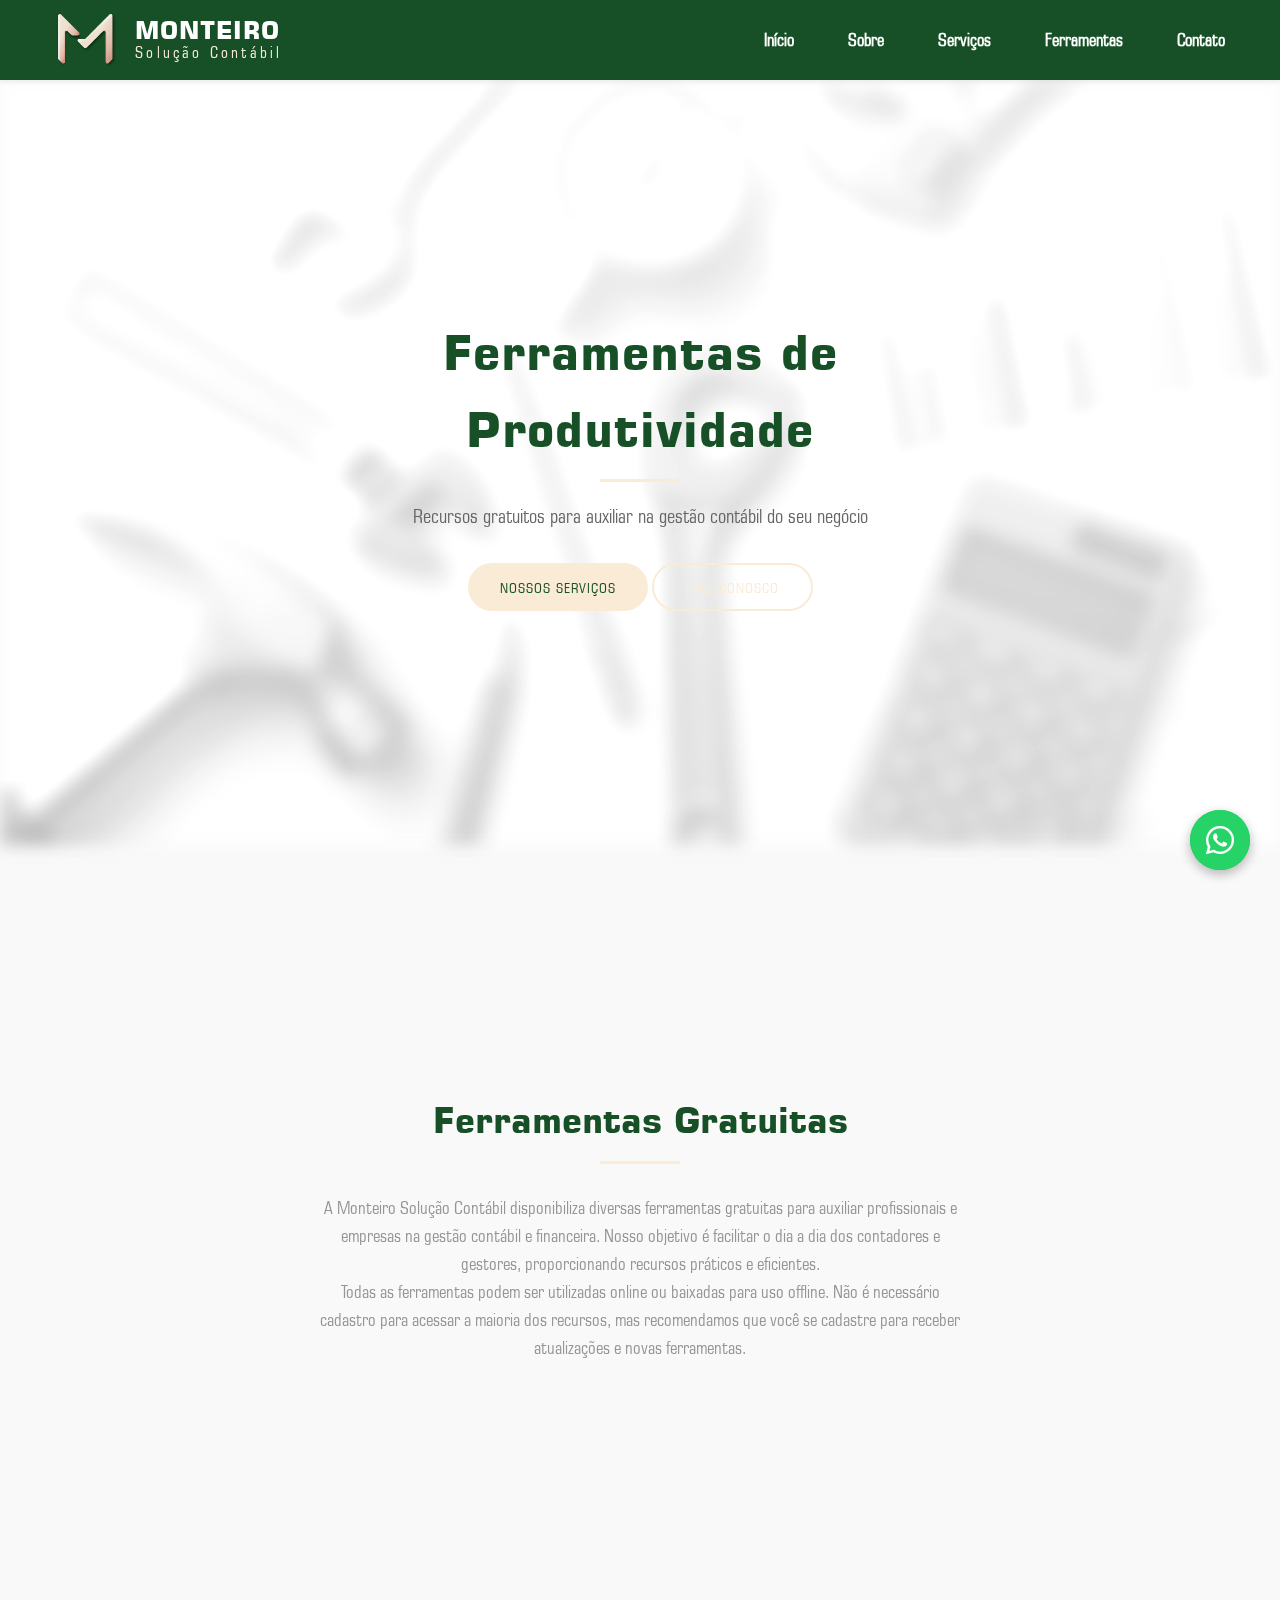
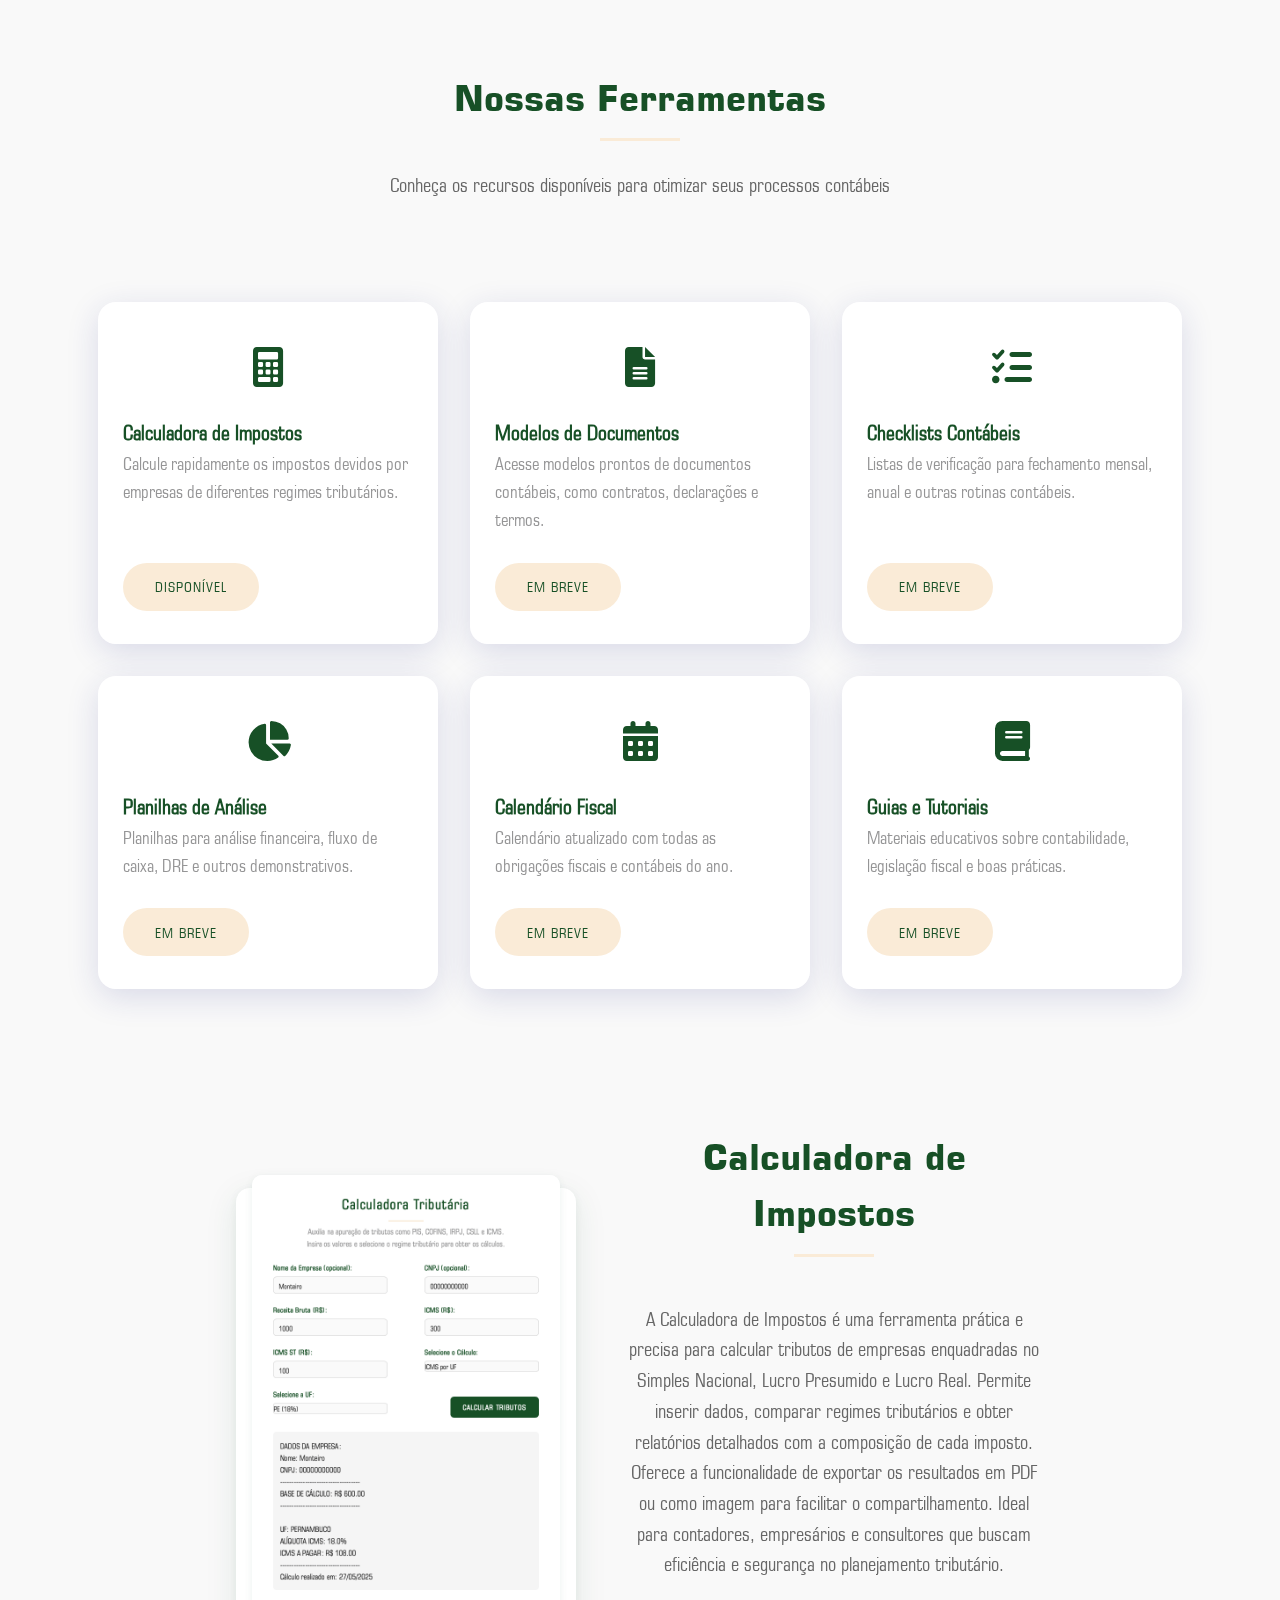
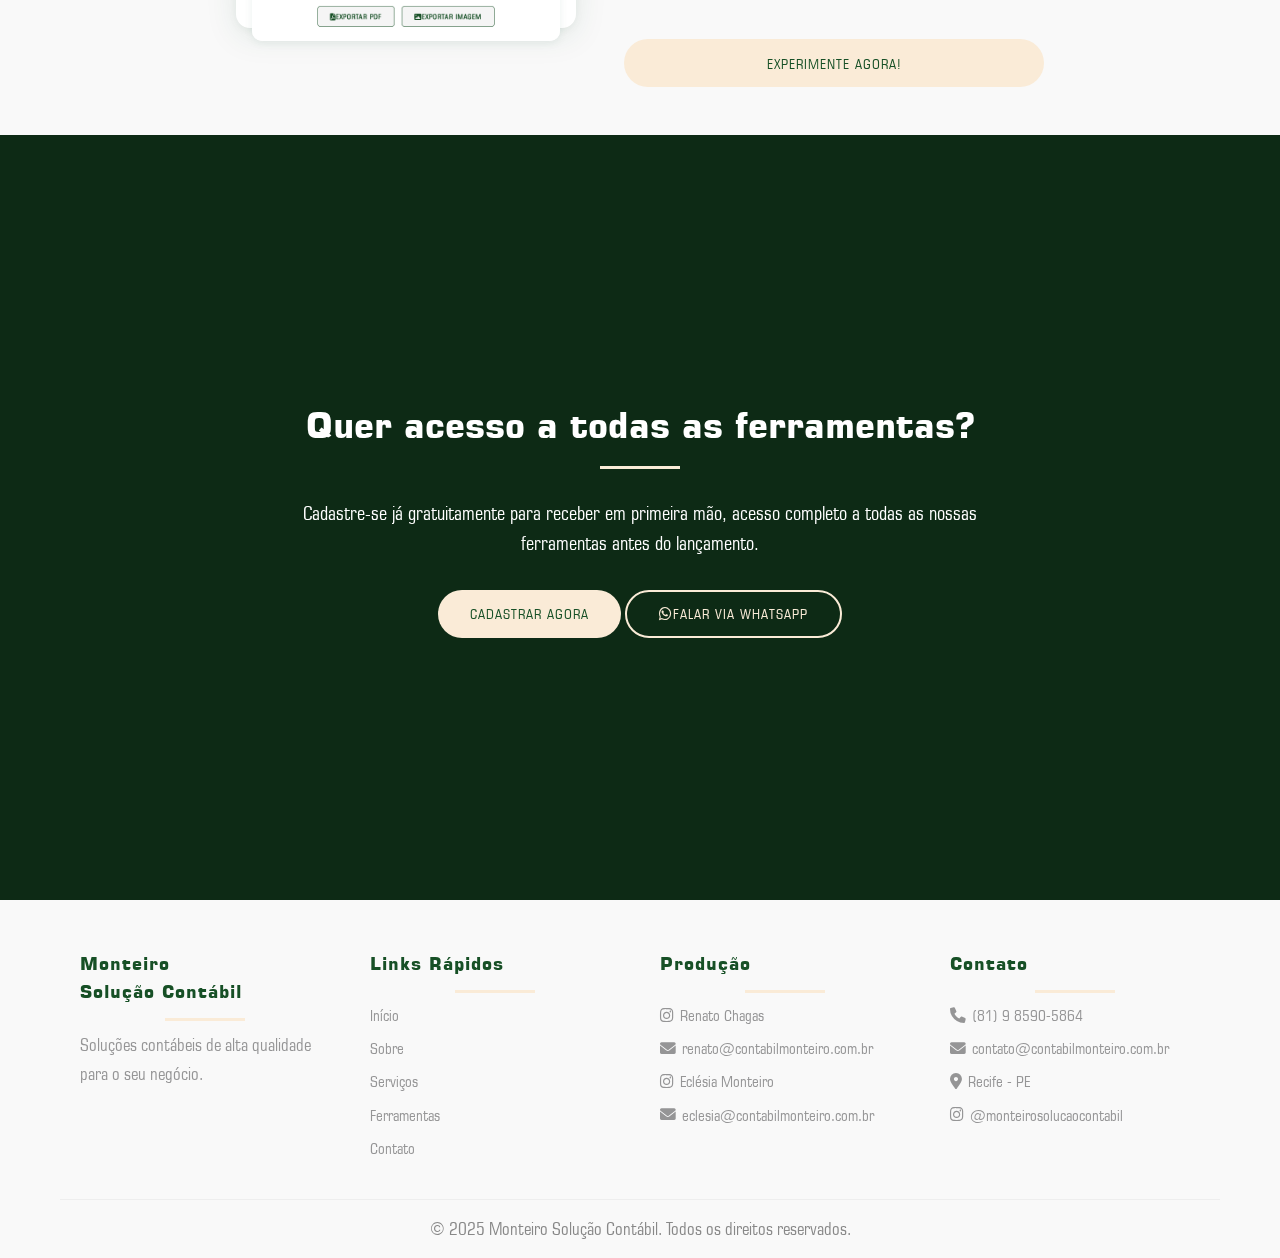
<file: site_monteiro/pages/ferramentas/ferramentas.html>
<!DOCTYPE html>
<html lang="pt-BR">
<head>
    <meta charset="UTF-8">
    <meta name="viewport" content="width=device-width, initial-scale=1.0">
    <title>Ferramentas | Monteiro Solução Contábil</title>
    <meta name="description" content="Ferramentas gratuitas para gestão contábil e financeira. Calculadora de impostos, modelos de documentos, checklists, planilhas e mais.">
    <meta name="keywords" content="ferramentas contábeis, calculadora de impostos, planilhas contábeis, modelos de documentos, gestão financeira">
    <link rel="stylesheet" href="../../css/styles.css">
    <link rel="stylesheet" href="https://cdnjs.cloudflare.com/ajax/libs/font-awesome/6.0.0/css/all.min.css">
</head>
<body>
    <!-- Cabeçalho -->
    <!-- Cabeçalho -->
    <header id="main-header">
        <div class="container cabecalho-container">
            <div class="logo" style="display: flex; align-items: center;">
                <img src="../../img/logo_monteiro.png" alt="Logo Monteiro Solução Contábil" class="logo-imagem" style="height: 60px; width: auto; margin-right: 16px;">
                <div class="logo-texto" style="display: flex; flex-direction: column; justify-content: center;">
                    <span class="nome-empresa" style="font-size: 1.5rem; line-height: 1; text-align: left;">MONTEIRO</span>
                    <span class="slogan" style="font-size: 1rem; line-height: 1; text-align: left;">Solução Contábil</span>
                </div>
            </div>
            <nav class="menu-navegacao" id="menu-navegacao">
                <ul>
                    <li><a href="../../index.html">Início</a></li>
                    <li><a href="../../index.html#sobre">Sobre</a></li>
                    <li><a href="../../pages/servicos/servicos.html">Serviços</a></li>
                    <li><a href="../../pages/ferramentas/ferramentas.html">Ferramentas</a></li>
                    <li><a href="../../index.html#contato">Contato</a></li>
                </ul>
            </nav>
            <div class="menu-icone" id="menu-icone">
            <i class="fas fa-bars"></i>
        </div>
        </div>
    </header>

    <!-- Cabeçalho da Página -->
    <section class="destaque destaque-ferramentas">
        <div class="container destaque-conteudo">
            <h1 class="titulo-secao">Ferramentas de Produtividade</h1>
            <p class="subtitulo-secao">Recursos gratuitos para auxiliar na gestão contábil do seu negócio</p>
            <div class="destaque-botoes">
                <a href="pages/servicos/servicos.html" class="botao botao-principal">Nossos Serviços</a>
                <a href="#contato" class="botao botao-secundario">Fale Conosco</a>
            </div>
        </div>
    </section>

    <!-- Introdução -->
    <section class="sobre-conteudo">
        <div class="container">
            <div class="sobre-texto">
                <h2 class="titulo-secao">Ferramentas Gratuitas</h2>
                <p>A Monteiro Solução Contábil disponibiliza diversas ferramentas gratuitas para auxiliar 
                    profissionais e empresas na gestão contábil e financeira. Nosso objetivo é facilitar 
                    o dia a dia dos contadores e gestores, proporcionando recursos práticos e eficientes.</p>
                <p>Todas as ferramentas podem ser utilizadas online ou baixadas para uso offline. Não é 
                    necessário cadastro para acessar a maioria dos recursos, mas recomendamos que você 
                    se cadastre para receber atualizações e novas ferramentas.</p>
            </div>
        </div>
    </section>

    <!-- Lista de Ferramentas -->
    <section class="ferramentas">
        <div class="container">
            <h2 class="titulo-secao">Nossas Ferramentas</h2>
            <p class="subtitulo-secao">Conheça os recursos disponíveis para otimizar seus processos contábeis</p><br>
            <div class="tools-grid grade-servicos">
                <!-- Ferramenta 1 -->
                <div class="tool-card cartao-servico">
                    <div class="tool-icon">
                        <i class="fas fa-calculator"></i>
                    </div>
                    <div class="tool-content conteudo-servico">
                        <h3>Calculadora de Impostos</h3>
                        <p>Calcule rapidamente os impostos devidos por empresas de diferentes regimes tributários.</p><br>
                        <div class="tool-actions">
                            <a href="calculadora.html" class="botao botao-principal">Disponível</a>
                        </div>
                    </div>
                </div>
                <!-- Ferramenta 2 -->
                <div class="tool-card cartao-servico">
                    <div class="tool-icon">
                        <i class="fas fa-file-alt"></i>
                    </div>
                    <div class="tool-content conteudo-servico">
                        <h3>Modelos de Documentos</h3>
                        <p>Acesse modelos prontos de documentos contábeis, como contratos, declarações e termos.</p><br>
                        <div class="tool-actions">
                            <a href="#" class="botao botao-principal">Em Breve</a>
                        </div>
                    </div>
                </div>
                <!-- Ferramenta 3 -->
                <div class="tool-card cartao-servico">
                    <div class="tool-icon">
                        <i class="fas fa-tasks"></i>
                    </div>
                    <div class="tool-content conteudo-servico">
                        <h3>Checklists Contábeis</h3>
                        <p>Listas de verificação para fechamento mensal, anual e outras rotinas contábeis.</p><br>
                        <div class="tool-actions">
                            <a href="#" class="botao botao-principal">Em Breve</a>
                        </div>
                    </div>
                </div>
                <!-- Ferramenta 4 -->
                <div class="tool-card cartao-servico">
                    <div class="tool-icon">
                        <i class="fas fa-chart-pie"></i>
                    </div>
                    <div class="tool-content conteudo-servico">
                        <h3>Planilhas de Análise</h3>
                        <p>Planilhas para análise financeira, fluxo de caixa, DRE e outros demonstrativos.</p><br>
                        <div class="tool-actions">
                            <a href="#" class="botao botao-principal">Em Breve</a>
                        </div>
                    </div>
                </div>
                <!-- Ferramenta 5 -->
                <div class="tool-card cartao-servico">
                    <div class="tool-icon">
                        <i class="fas fa-calendar-alt"></i>
                    </div>
                    <div class="tool-content conteudo-servico">
                        <h3>Calendário Fiscal</h3>
                        <p>Calendário atualizado com todas as obrigações fiscais e contábeis do ano.</p><br>
                        <div class="tool-actions">
                            <a href="#" class="botao botao-principal">Em Breve</a>
                        </div>
                    </div>
                </div>
                <!-- Ferramenta 6 -->
                <div class="tool-card cartao-servico">
                    <div class="tool-icon">
                        <i class="fas fa-book"></i>
                    </div>
                    <div class="tool-content conteudo-servico">
                        <h3>Guias e Tutoriais</h3>
                        <p>Materiais educativos sobre contabilidade, legislação fiscal e boas práticas.</p><br>
                        <div class="tool-actions">
                            <a href="#" class="botao botao-principal">Em Breve</a>
                        </div>
                    </div>
                </div>
            </div>
        </div>
    </section>

    <!-- Calculadora de Impostos - apresentação simples e elegante -->
    <div class="calculadora-apresentacao">
        <div class="folha-flutuante-container">
            <img src="../../img/calculo_tributario.png" alt="Exemplo de formulário gerado" class="folha-flutuante">
        </div>
        <div class="apresentacao-texto">
            <h2 class="titulo-secao">Calculadora de Impostos</h2>
            <p class="subtitulo-secao">
                A Calculadora de Impostos é uma ferramenta prática e precisa para calcular tributos de 
                empresas enquadradas no Simples Nacional, Lucro Presumido e Lucro Real. Permite inserir 
                dados, comparar regimes tributários e obter relatórios detalhados com a composição de 
                cada imposto. Oferece a funcionalidade de exportar os resultados em PDF ou como imagem 
                para facilitar o compartilhamento. Ideal para contadores, empresários e consultores que 
                buscam eficiência e segurança no planejamento tributário.
            </p>
            <a href="calculadora.html" class="botao botao-principal">Experimente Agora!</a>
        </div>
    </div>

    <!-- Cadastro para Acesso -->
    <section class="destaque bg-primaria">
        <div class="container destaque-conteudo">
            <h2 class="titulo-secao">Quer acesso a todas as ferramentas?</h2>
            <p class="subtitulo-secao">Cadastre-se já gratuitamente para receber em primeira mão, acesso completo a todas as nossas ferramentas antes do lançamento.</p>
            <div class="destaque-botoes">
                <a href="/index.html#contato" class="botao botao-principal">Cadastrar Agora</a>
                <a href="https://wa.me/5581985905864" class="botao botao-secundario"><i class="fab fa-whatsapp"></i> Falar via WhatsApp</a>
            </div>
        </div>
    </section>
    <!-- Rodapé -->
    <div id="footer-placeholder"></div>
<script>
fetch('../../footer.html')
  .then(response => response.text())
  .then(data => {
    document.getElementById('footer-placeholder').innerHTML = data;
  });
</script>
    <!-- Botão WhatsApp Fixo -->
    <a href="https://wa.me/5581985905864" class="botao-whatsapp" target="_blank">
        <i class="fab fa-whatsapp"></i>
    </a>

    <!-- JavaScript -->
    <script src="../../js/main.js"></script>
</body>
</html>
</file>
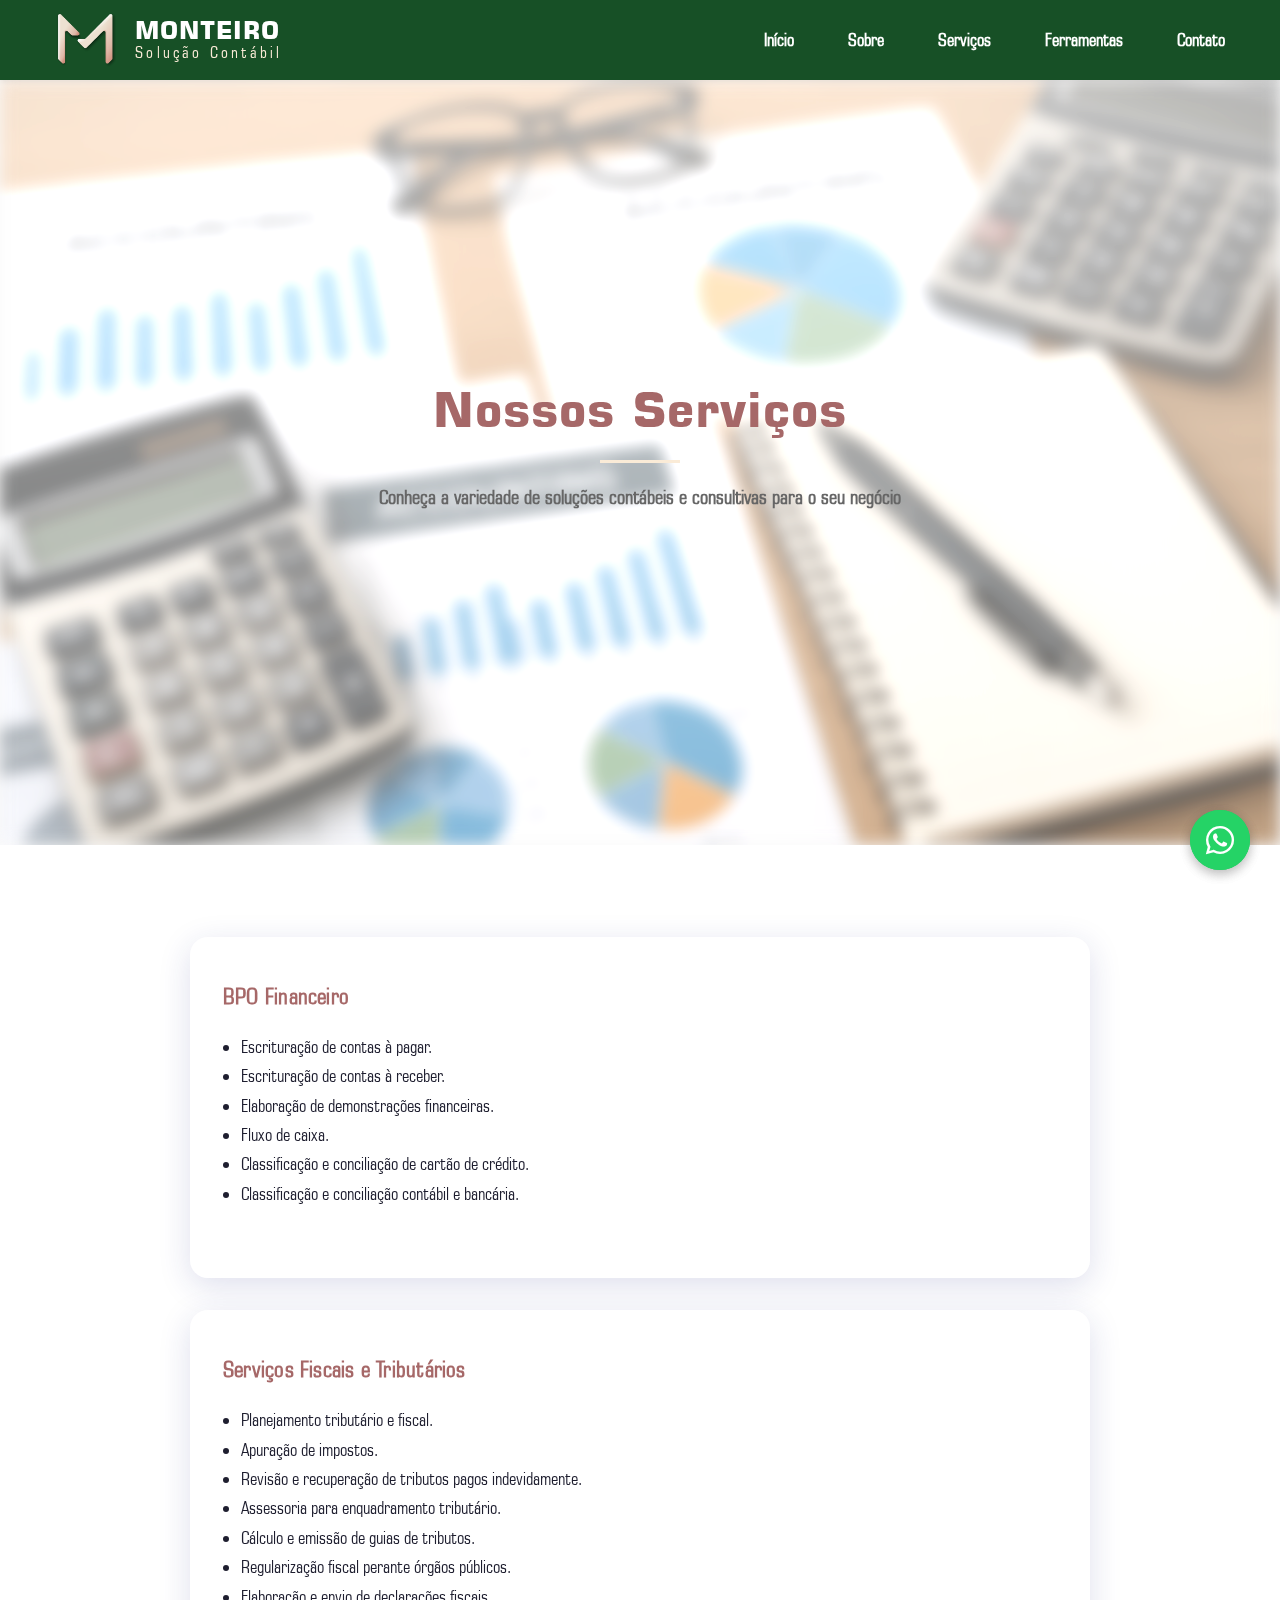
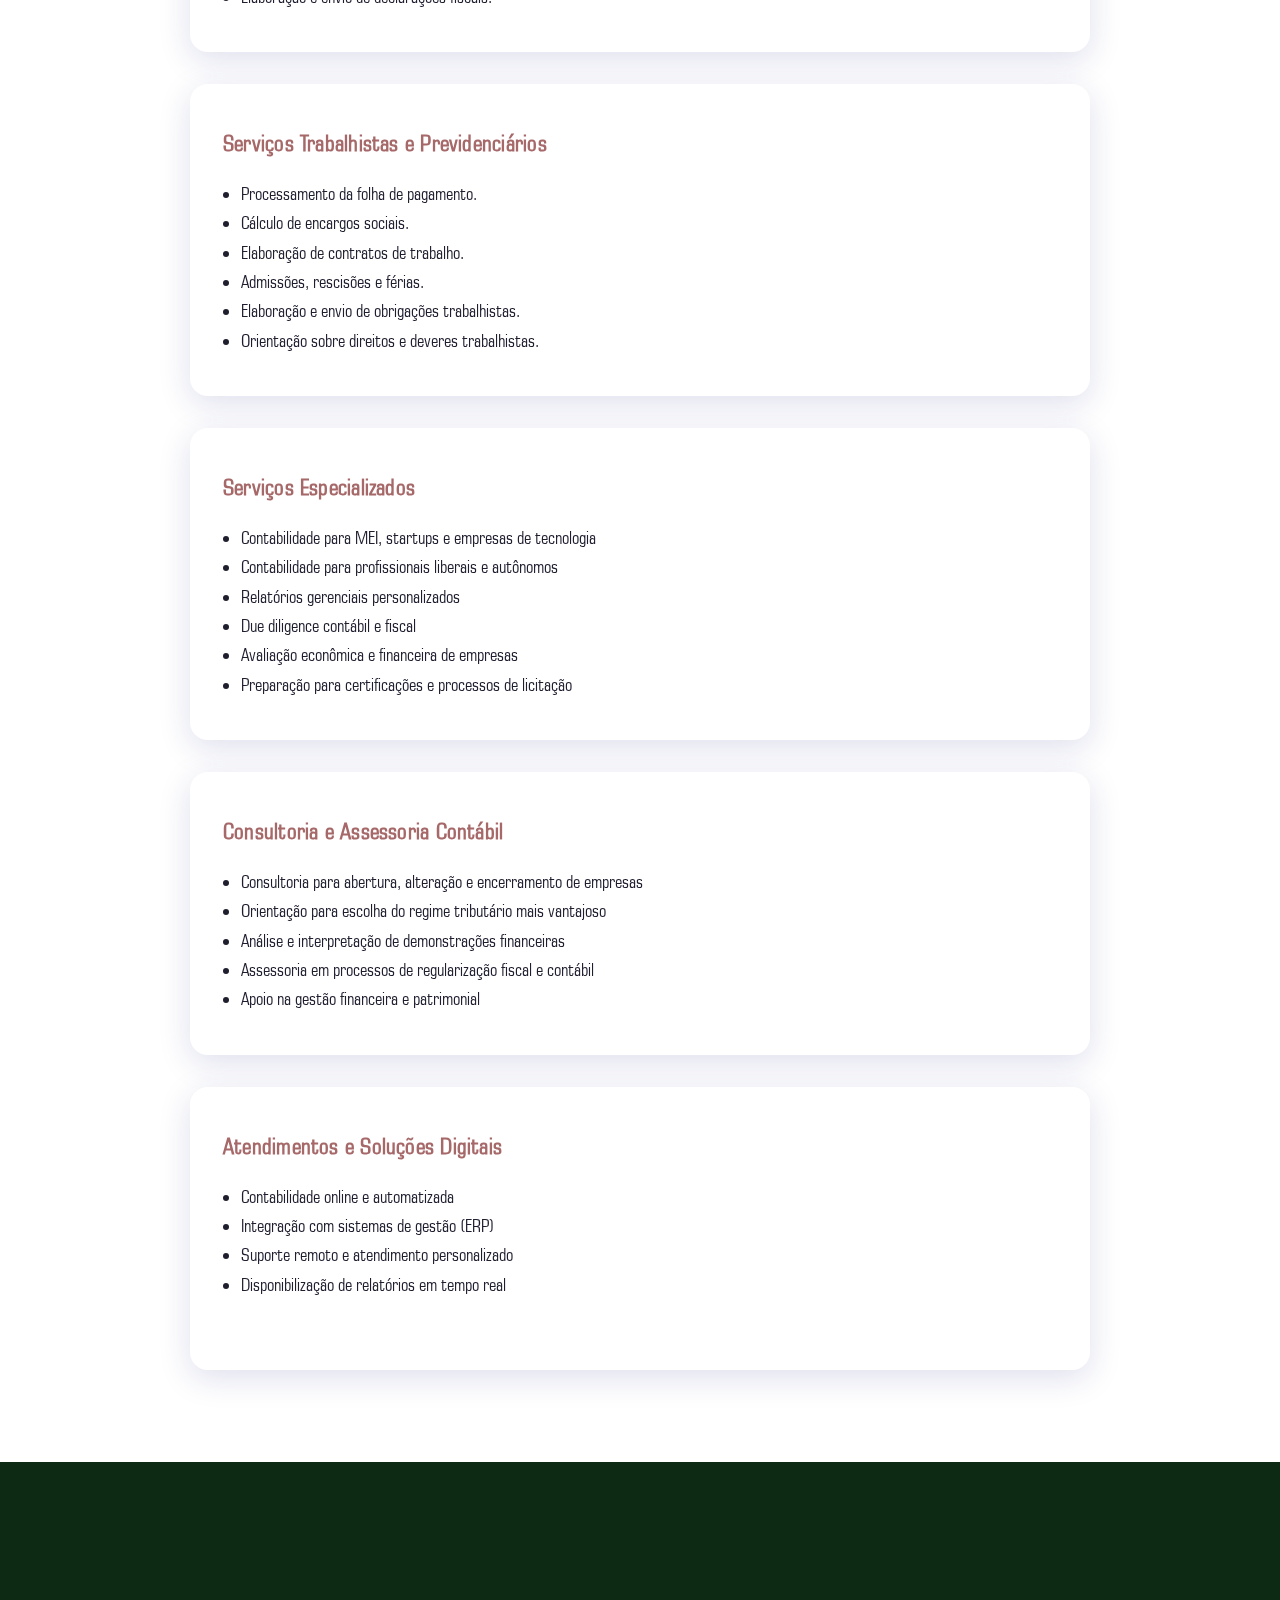
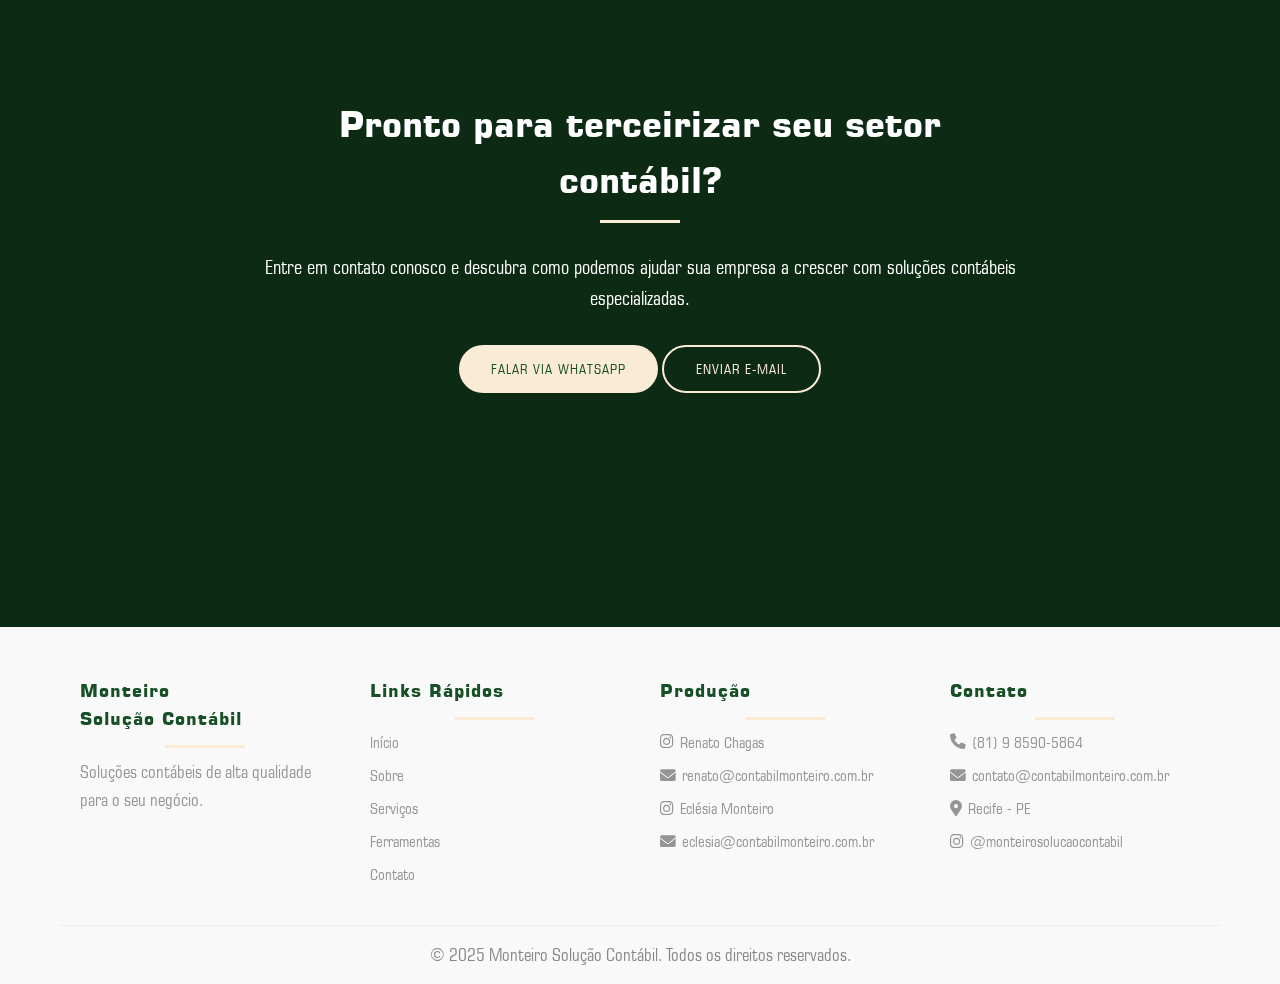
<file: site_monteiro/pages/servicos/servicos.html>
<!DOCTYPE html>
<html lang="pt-BR">
<head>
    <meta charset="UTF-8">
    <meta name="viewport" content="width=device-width, initial-scale=1.0">
    <title>Serviços | Monteiro Solução Contábil</title>
    <meta name="description" content="Conheça todos os serviços oferecidos pela Monteiro Solução Contábil: contabilidade, fiscal, trabalhista, consultoria, auditoria e soluções digitais.">
    <meta name="keywords" content="serviços contábeis, contabilidade, fiscal, trabalhista, consultoria, auditoria, soluções digitais">
    <link rel="stylesheet" href="../../css/styles.css">
    <link rel="stylesheet" href="https://cdnjs.cloudflare.com/ajax/libs/font-awesome/6.0.0/css/all.min.css">
</head>
<body>
    <!-- Cabeçalho -->
    <!-- Cabeçalho -->
<header id="main-header">
    <div class="container cabecalho-container">
        <div class="logo" style="display: flex; align-items: center;">
            <img src="../../img/logo_monteiro.png" alt="Logo Monteiro Solução Contábil" class="logo-imagem" style="height: 60px; width: auto; margin-right: 16px;">
            <div class="logo-texto" style="display: flex; flex-direction: column; justify-content: center;">
                <span class="nome-empresa" style="font-size: 1.5rem; line-height: 1; text-align: left;">MONTEIRO</span>
                <span class="slogan" style="font-size: 1rem; line-height: 1; text-align: left;">Solução Contábil</span>
            </div>
        </div>
        <nav class="menu-navegacao" id="menu-navegacao">
            <ul>
                <li><a href="../../index.html">Início</a></li>
                <li><a href="../../index.html#sobre">Sobre</a></li>
                <li><a href="../../pages/servicos/servicos.html">Serviços</a></li>
                <li><a href="../../pages/ferramentas/ferramentas.html">Ferramentas</a></li>
                <li><a href="../../index.html#contato">Contato</a></li>
            </ul>
        </nav>
        <div class="menu-icone" id="menu-icone">
            <i class="fas fa-bars"></i>
        </div>
    </div>
</header>

    <!-- Destaque da Página -->
    <section class="destaque destaque-servicos">
        <div class="container destaque-conteudo">
            <h1 class="titulo-secao titulo-servicos">Nossos Serviços</h1>
            <h2 class="subtitulo-secao">Conheça a variedade de soluções contábeis e consultivas para o seu negócio</h2>
        </div>
    </section>

    <!-- Seção Serviços em formato de cards verticais -->
    <section class="servicos bg-secundaria servicos-bg-blur servicos-bg-sem-imagem">
        <div class="container">
            <div class="grade-servicos grade-servicos-vertical">
                <!-- Grupo 1 -->
                <a href="/#contato" class="cartao-servico cartao-blur cartao-servico-vertical">
                    <div class="conteudo-servico">
                        <h2 class="cartao-titulo">BPO Financeiro</h2>
                        <ul class="cartao-lista">
                            <li>Escrituração de contas à pagar.</li>
                            <li>Escrituração de contas à receber.</li>
                            <li>Elaboração de demonstrações financeiras.</li>
                            <li>Fluxo de caixa.</li>
                            <li>Classificação e conciliação de cartão de crédito.</li>
                            <li>Classificação e conciliação contábil e bancária.</li>
                            <br>
                        </ul>
                    </div>
                </a>
                <!-- Grupo 2 -->
                <a href="/#contato" class="cartao-servico cartao-blur cartao-servico-vertical">
                    <div class="conteudo-servico">
                        <h2 class="cartao-titulo">Serviços Fiscais e Tributários</h2>
                        <ul class="cartao-lista">
                            <li>Planejamento tributário e fiscal.</li>
                            <li>Apuração de impostos.</li>
                            <li>Revisão e recuperação de tributos pagos indevidamente.</li>
                            <li>Assessoria para enquadramento tributário.</li>
                            <li>Cálculo e emissão de guias de tributos.</li>
                            <li>Regularização fiscal perante órgãos públicos.</li>
                            <li>Elaboração e envio de declarações fiscais.</li>
                        </ul>
                    </div>
                </a>
                <!-- Grupo 3 -->
                <a href="/#contato" class="cartao-servico cartao-blur cartao-servico-vertical">
                    <div class="conteudo-servico">
                        <h2 class="cartao-titulo">Serviços Trabalhistas e Previdenciários</h2>
                        <ul class="cartao-lista">
                            <li>Processamento da folha de pagamento.</li>
                            <li>Cálculo de encargos sociais.</li>
                            <li>Elaboração de contratos de trabalho.</li>
                            <li>Admissões, rescisões e férias.</li>
                            <li>Elaboração e envio de obrigações trabalhistas.</li>
                            <li>Orientação sobre direitos e deveres trabalhistas.</li>
                        </ul>
                    </div>
                </a>
                <!-- Grupo 4 -->
                <a href="/#contato" class="cartao-servico cartao-blur cartao-servico-vertical">
                    <div class="conteudo-servico">
                        <h2 class="cartao-titulo">Serviços Especializados</h2>
                        <ul class="cartao-lista">
                            <li>Contabilidade para MEI, startups e empresas de tecnologia</li>
                            <li>Contabilidade para profissionais liberais e autônomos</li>
                            <li>Relatórios gerenciais personalizados</li>
                            <li>Due diligence contábil e fiscal</li>
                            <li>Avaliação econômica e financeira de empresas</li>
                            <li>Preparação para certificações e processos de licitação</li>
                        </ul>
                    </div>
                </a> 
                <!-- Grupo 5 -->
                <a href="/#contato" class="cartao-servico cartao-blur cartao-servico-vertical">
                    <div class="conteudo-servico">
                        <h2 class="cartao-titulo">Consultoria e Assessoria Contábil</h2>
                        <ul class="cartao-lista">
                            <li>Consultoria para abertura, alteração e encerramento de empresas</li>
                            <li>Orientação para escolha do regime tributário mais vantajoso</li>
                            <li>Análise e interpretação de demonstrações financeiras</li>
                            <li>Assessoria em processos de regularização fiscal e contábil</li>
                            <li>Apoio na gestão financeira e patrimonial</li>
                        </ul>
                    </div>
                </a>
                <!-- Grupo 6 -->
                <a href="/#contato" class="cartao-servico cartao-blur cartao-servico-vertical">
                    <div class="conteudo-servico">
                        <h2 class="cartao-titulo">Atendimentos e Soluções Digitais</h2>
                        <ul class="cartao-lista">
                            <li>Contabilidade online e automatizada</li>
                            <li>Integração com sistemas de gestão (ERP)</li>
                            <li>Suporte remoto e atendimento personalizado</li>
                            <li>Disponibilização de relatórios em tempo real</li>
                            <br>
                        </ul>
                    </div>
                </a>
            </div>
        </div>
    </section>

    <!-- CTA Final -->
    <section id="contato" class="destaque bg-primaria">
        <div class="container destaque-conteudo">
            <h2 class="titulo-secao">Pronto para terceirizar seu setor contábil?</h2>
            <p class="subtitulo-secao">Entre em contato conosco e descubra como podemos ajudar sua empresa a crescer com soluções contábeis especializadas.</p>
            <div class="destaque-botoes">
                <a href="https://wa.me/5581985905864" class="botao botao-principal">Falar via WhatsApp</a>
                <a href="mailto:contato@monteirosolucaocontabil.com.br" class="botao botao-secundario">Enviar E-mail</a>
            </div>
        </div>
    </section>

    <!-- Rodapé -->
    <div id="footer-placeholder"></div>
<script>
fetch('../../footer.html')
  .then(response => response.text())
  .then(data => {
    document.getElementById('footer-placeholder').innerHTML = data;
  });
</script>
    <!-- Botão WhatsApp Fixo -->
    <a href="https://wa.me/5581985905864" class="botao-whatsapp" target="_blank">
        <i class="fab fa-whatsapp"></i>
    </a>
    <!-- JavaScript -->
    <script src="../../js/main.js"></script>
</body>
</html>
</file>
<file: site_monteiro/css/styles.css>
/* Estilos Globais */
:root {
    --cor-primaria: #175026;
    --cor-secundaria: #ffffff;
    --cor-destaque: #faebd7;
    --cor-texto: #959596;
    --cor-fundo: #f9f9f9;
    --cor-pelheta: #a66868;
}
@font-face {
    font-family: 'SQUARE721 BT';
    src: url('../fontes/SQR721B.TTF') format('truetype');
}
@font-face {
    font-family: 'Cremiline';
    font-style: normal;
    src: url('../fontes/Cremiline.ttf') format('truetype');
}
@font-face {
    font-family: 'SQUARE721c';
    font-style: normal;
    src: url('../fontes/sqr721c.ttf') format('truetype');
}
* {
    margin: 0;
    padding: 0;
    box-sizing: border-box;
}

body {
    font-family: 'SQUARE721c', Arial, sans-serif;
    font-weight: normal;
    color: var(--cor-texto);
    background-color: var(--cor-fundo);
    line-height: 1.6;
    scrollbar-width: none; /* Firefox */
    -ms-overflow-style: none; /* IE e Edge */
}
body::-webkit-scrollbar {
    display: none; /* Chrome, Safari, Opera */
}
h1 {
    font-family: 'AQUARE721 BT', Arial, sans-serif;
    font-weight: 700;
    color: var(--cor-primaria);
}

.container {
    width: 100%;
    max-width: 1200px;
    margin: 0 auto;
    padding: 0 20px;
}

/* Cabeçalho */
header {
    background-color: var(--cor-primaria);
    color: var(--cor-secundaria);
    padding: 10px 0;
    box-shadow: 0 2px 5px rgba(0, 0, 0, 0.1);
    position: sticky;
    top: 0;
    z-index: 100;
}

#main-header {
    background: var(--cor-primaria, #fff);
    color: var(--cor-secundaria, #222);
    position: sticky;
    top: 0;
    left: 0;
    width: 100%;
    z-index: 100;
    transition: top 0.4s cubic-bezier(.4,0,.2,1);
    box-shadow: 0 2px 5px rgba(0,0,0,0.07);
}

#main-header.menu-escondido {
    top: -120px !important;
}

.cabecalho-container {
    display: flex;
    align-items: center;
    justify-content: space-between;
    padding: 0 24px;
    max-width: 1200px;
    margin: 0 auto;
    min-height: 80px;
}

.logo {
    display: flex;
    align-items: center;
}
.logo-imagem {
    height: 60px;
    width: auto;
    margin-right: 16px;
}
.logo-texto {
    display: flex;
    flex-direction: column;
    justify-content: center;
}

.logo-texto .nome-empresa {
    font-size: 1.5rem;
    line-height: 1;
    text-align: left;
    letter-spacing: 1px;
    color: var(--cor-secundaria);
    display: block;
    width: 100%;
}

.logo-texto .slogan {
    font-family: 'SQUARE721c', Arial, sans-serif;
    font-size: 1rem;
    line-height: 1;
    text-align: left;
    color: var(--cor-destaque);
    letter-spacing: 0.20em;
    margin-top: 2px;
    display: block;
    width: 100%;
}

.logo a {
    color: var(--cor-secundaria);
    text-decoration: none;
    display: flex;
    align-items: center;
}

/* Menu de Navegação */
.menu-navegacao {
    display: flex;
    align-items: center;
    gap: 32px;
}

.menu-navegacao ul {
    display: flex;
    gap: 24px;
    list-style: none;
    margin: 0;
    padding: 0;
}

.menu-navegacao li {
    margin-left: 30px;
}

.menu-navegacao a {
    color: var(--cor-secundaria, #fff);
    text-decoration: none;
    font-weight: 600;
    font-size: 1.08rem;
    transition: color 0.2s;
}

.menu-navegacao a:hover {
    color: var(--cor-destaque, #17613a);
}

.menu-icone {
    display: none;
    font-size: 2rem;
    color: var(--cor-secundaria, #fff);
    cursor: pointer;
    margin-left: auto;
}

/* Seções */
section {
    min-height: 85vh;         /* Ocupa 85% da altura da tela */
    display: flex;
    align-items: center;      /* Centraliza verticalmente o conteúdo */
    padding: 60px 0;
    box-sizing: border-box;
}

section > .container {
    width: 100%;
}

/* Ajuste para telas pequenas */
@media (max-width: 900px) {
    section {
        min-height: unset;
        padding: 40px 0;
        display: block;
    }
}

section.bg-secundaria {
    background-color: var(--cor-secundaria);
}

section.bg-destaque {
    background-color: var(--cor-destaque);
}

section.bg-primaria {
    background-color: var(--cor-primaria);
    color: var(--cor-secundaria);
}

section.bg-primaria .titulo-secao,
section.bg-primaria .subtitulo-secao,
section.bg-primaria .conteudo-servico h3,
section.bg-primaria .conteudo-servico p {
    color: var(--cor-secundaria);
}

/* Títulos e Subtítulos */
.titulo-secao {
    font-size: 2.2rem;
    margin-bottom: 30px;
    color: var(--cor-primaria);
    text-align: center;
    font-weight: 600;
    position: relative;
    padding-bottom: 15px;
    font-family: 'SQUARE721 BT', Arial, sans-serif;
}
.titulo-secao::after {
    content: '';
    position: absolute;
    bottom: 0;
    left: 50%;
    transform: translateX(-50%);
    width: 80px;
    height: 3px;
    background-color: var(--cor-destaque);
}
.subtitulo-secao {
    font-size: 1.2rem;
    margin-bottom: 40px;
    text-align: center;
    color: #666;
    font-family: 'SQUARE721 BT', Arial, sans-serif;
}

/* Seção Destaque */
.destaque {
    position: relative;
    background: url('../img/fundo_desfocado.jpg') no-repeat center/cover;
    background-size: cover;
    background-position: center;
    color: var(--cor-secundaria);
    text-align: center;
    padding: 120px 0;
    background-attachment: fixed;

    
}
.destaque::before {
    content: "";
    position: absolute;
    inset: 0;
    background: rgba(3, 4, 4, 0.50);
    z-index: 0;
}
.destaque-conteudo {
    max-width: 800px;
    margin: 0 auto;
    position: relative;
    z-index: 1;
}
.destaque h1 {
    font-size: 3rem;
    margin-bottom: 20px;
    letter-spacing: 1px;
}
.destaque p {
    font-size: 1.2rem;
    margin-bottom: 30px;
}
.destaque-botoes {
    margin-top: 20px;
}

/* Fundo exclusivo para a apresentação da página Serviços: bluor e clara */
.destaque-servicos {
    background: none; /* Remove o background direto */
    position: relative;
}
.destaque-servicos::before {
    content: "";
    position: absolute;
    inset: 0;
    background: 
        linear-gradient(to bottom, rgba(255,255,255,0.55) 0%, rgba(255,255,255,0.25) 100%),
        url('../img/mesa_contabil.png') center/cover no-repeat;
    filter: blur(8px) brightness(1.15);
    z-index: 0;
}
.destaque-servicos .destaque-conteudo {
    position: relative;
    z-index: 1;
}

/* Fundo exclusivo para a apresentação da página Ferramentas */
.destaque-ferramentas {
    background: none;
    position: relative;
}
.destaque-ferramentas::before {
    content: "";
    position: absolute;
    inset: 0;
    background: 
        linear-gradient(to bottom, rgba(255,255,255,0.55) 0%, rgba(255,255,255,0.25) 100%),
        url('../img/ferramentas_brancas.png') center/cover no-repeat;
    filter: blur(8px) brightness(1.15);
    z-index: 0;
}
.destaque-ferramentas .destaque-conteudo {
    position: relative;
    z-index: 1;
}

/* Botões */
.botao,
.botao-principal,
.botao-secundario {
    display: inline-flex;
    align-items: center;
    justify-content: center;
    height: 48px; /* ajuste conforme o seu design */
    padding: 0 32px;
    border-radius: 30px;
    text-decoration: none;
    transition: background 0.5s, color 0.5s, box-shadow 0.5s, border 0.5s, transform 0.5s;
    cursor: pointer;
    border: none;
    text-transform: uppercase;
    letter-spacing: 1px;
    font-size: 0.9rem;
    font-family: 'SQUARE721c', Arial, sans-serif;
    vertical-align: middle;
    box-sizing: border-box;
    text-align: center;
}

.botao-principal {
    background-color: var(--cor-destaque);
    color: var(--cor-primaria);
}

.botao-principal:hover {
    background-color: #e6d9c0;
    transform: translateY(-3px);
    box-shadow: 0 5px 15px rgba(0, 0, 0, 0.1);
}

.botao-secundario {
    background-color: transparent;
    color: var(--cor-destaque);
    border: 2px solid var(--cor-destaque);
}

.botao-secundario:hover {
    background-color: var(--cor-secundaria);
    color: var(--cor-primaria);
    transform: translateY(-3px);
    box-shadow: 0 5px 15px rgba(0, 0, 0, 0.1);
}

.botao:hover,
.botao-principal:hover,
.botao-secundario:hover,
.ferramentas-conteudo .botao:hover,
.botao-whatsapp:hover {
    filter: brightness(0.96) saturate(1.2);
    transform: translateY(-2px) scale(1.03);
    box-shadow: 0 8px 24px rgba(0,0,0,0.10);
    transition: background 0.4s, color 0.4s, box-shadow 0.4s, border 0.4s, transform 0.4s, filter 0.4s;
}

/* Botão WhatsApp Fixo */
.botao-whatsapp {
    position: fixed;
    bottom: 30px;
    right: 30px;
    background-color: #25d366;
    color: #fff;
    border-radius: 50%;
    width: 60px;
    height: 60px;
    display: flex;
    align-items: center;
    justify-content: center;
    font-size: 2rem;
    box-shadow: 0 4px 12px rgba(0,0,0,0.15);
    z-index: 200;
    transition: background 0.5s, color 0.5s, box-shadow 0.5s, transform 0.5s;
    text-decoration: none;
}

.botao-whatsapp:hover {
    background-color: #128c7e;
    transform: translateY(-3px);
    box-shadow: 0 8px 24px rgba(0,0,0,0.18);
}

/* Centralizar e destacar o botão "Acessar Ferramentas" */
.ferramentas-conteudo .botao {
    display: inline-flex;
    align-items: center;
    justify-content: center;
    margin: 24px auto 0 auto;
    background: var(--cor-primaria);
    color: #fff;
    border: 2px solid var(--cor-primaria);
    transition: background 0.5s, color 0.5s, border 0.5s, transform 0.5s;
}

.servicos-bg-imagem {
    position: absolute;
    top: 0; left: 0; width: 100%; height: 100%;
    background: (--cor-pelheta);
    opacity: 0.25;
    
    pointer-events: none;
}

/* Grid dos serviços: 4 cards lado a lado, espaçamento reduzido */
.grade-servicos {
    display: flex;
    flex-wrap: nowrap;
    gap: 20px;
    justify-content: center;
    align-items: stretch;
    margin-top: 32px;
    margin-bottom: 32px;
    width: 100%;
    max-width: 1320px;
    margin-left: auto;
    margin-right: auto;
}

/* Grid das ferramentas: 3 por linha em desktop, responsivo */
.tools-grid.grade-servicos {
    display: flex;
    flex-wrap: wrap;
    gap: 32px;
    justify-content: center;
    align-items: stretch;
}

/* Cartões de serviço e ferramentas: estilo padronizado */
.cartao-servico,
.cartao-blur,
.tool-card {
    background: rgba(255,255,255,0.18);
    backdrop-filter: blur(18px) brightness(1.2);
    -webkit-backdrop-filter: blur(18px) brightness(1.2);
    border-radius: 18px;
    box-shadow: 0 8px 32px 0 rgba(31, 38, 135, 0.15);
    border: 1px solid rgba(255,255,255,0.25);
    color: #1e1e2f;
    min-width: 0;
    width: 80%;
    max-width: 200px;
    flex: 1 1 0;
    padding: 15px 15px;
    display: flex;
    flex-direction: column;
    align-items: flex-start;
    box-sizing: border-box;
    cursor: pointer;
    transition: 
        box-shadow 0.9s cubic-bezier(.4,0,.2,1),
        transform 0.9s cubic-bezier(.4,0,.2,1),
        background 0.9s cubic-bezier(.4,0,.2,1);
}

.cartao-servico:hover,
.cartao-blur:hover,
.tool-card:hover {
    box-shadow: 0 16px 48px 0 rgba(31, 38, 135, 0.25);
    background: rgba(255,255,255,0.28);
    transform: translateY(-8px) scale(1.03);
}

/* Cartão de ferramenta: dimensões padronizadas e alinhamento */
.tool-card.cartao-servico {
    background: rgba(255,255,255,0.18);
    backdrop-filter: blur(18px) brightness(1.2);
    -webkit-backdrop-filter: blur(18px) brightness(1.2);
    border-radius: 18px;
    box-shadow: 0 8px 32px 0 rgba(31, 38, 135, 0.15);
    border: 1px solid rgba(255,255,255,0.25);
    color: #1e1e2f;
    width: 320px;
    min-width: 260px;
    max-width: 340px;
    flex: 1 1 300px;
    display: flex;
    flex-direction: column;
    align-items: stretch;
    justify-content: flex-start;
    padding: 32px 24px;
    box-sizing: border-box;
    margin: 0;
    transition: 
        box-shadow 0.7s cubic-bezier(.4,0,.2,1),
        transform 0.7s cubic-bezier(.4,0,.2,1),
        background 0.7s cubic-bezier(.4,0,.2,1);
}

/* Ícone centralizado */
.tool-icon {
    font-size: 2.5rem;
    color: var(--cor-primaria);
    margin-bottom: 18px;
    text-align: center;
}

/* Botões das ferramentas com espaçamento maior acima do botão */
.tool-actions {
    margin-top: auto;
    display: flex;
    justify-content: flex-start;
}

/* Conteúdo do cartão ocupa o espaço disponível */
.tool-content.conteudo-servico {
    flex: 1 1 auto;
    display: flex;
    flex-direction: column;
    justify-content: flex-start;
    align-items: stretch;
}

/* Responsivo: 2 por linha em tablets, 1 por linha em mobile */
@media (max-width: 1100px) {
    .tools-grid.grade_servicos {
        gap: 20px;
    }
    .tool-card.cartao-servico {
        width: 48%;
        min-width: 220px;
        max-width: 100%;
    }
}
@media (max-width: 700px) {
    .tools-grid.grade_servicos {
        flex-direction: column;
        gap: 16px;
    }
    .tool-card.cartao-servico {
        width: 100%;
        min-width: 0;
        max-width: 100%;
    }
}

/* Responsivo: empilha os cards só em telas pequenas */
@media (max-width: 1200px) {
    .grade-servicos {
        gap: 14px;
        max-width: 1000px;
    }
    .cartao-servico,
    .cartao-blur,
    .tool-card {
        max-width: 220px;
        padding: 20px 10px;
    }
}
@media (max-width: 900px) {
    .grade-servicos {
        flex-wrap: wrap;
        gap: 12px;
        max-width: 700px;
    }
    .cartao-servico,
    .cartao-blur,
    .tool-card {
        max-width: 48%;
        flex: 1 1 48%;
    }
}
@media (max-width: 700px) {
    .grade-servicos {
        flex-direction: column;
        gap: 12px;
        max-width: 100%;
    }
    .cartao-servico,
    .cartao-blur,
    .tool-card {
        width: 100%;
        max-width: 100%;
    }
}

/* Ferramentas */
.ferramentas-conteudo {
    margin-top: 30px;
    text-align: center;
}

.ferramentas-conteudo .botao {
    display: inline-block;
    margin: 24px auto 0 auto;
}

/* Seção Contato */
.contato-conteudo {
    margin-top: 30px;
    align-items: stretch !important;
    display: flex;
    flex-wrap: wrap;
    gap: 40px;
    justify-content: center;
    align-items: stretch;
}

/* Padronização dos formulários de contato */
.form-contato,
#form-whatsapp {
    flex: 1 1 340px;
    max-width: 420px;
    min-width: 260px;
    background: #fff;
    border-radius: 18px;
    box-shadow: 0 4px 24px rgba(30,60,120,0.08);
    padding: 32px 24px;
    display: flex;
    flex-direction: column;
    gap: 18px;
    box-sizing: border-box;
    height: 100%;
}

.contato-botoes {
    flex: 1 1 340px;
    max-width: 420px;
    min-width: 260px;
    display: flex;
    flex-direction: column;
    justify-content: stretch;
    align-items: stretch;
    height: 100%;
    background: none;
    box-shadow: none;
    padding: 0;
    gap: 0;
}

.form-contato label,
#form-whatsapp label {
    font-weight: 600;
    color: var(--cor-primaria);
    margin-bottom: 2px;
}

.input-contato {
    border: 1px solid #d1d1d1;
    border-radius: 8px;
    padding: 12px 14px;
    font-size: 1rem;
    color: #222;
    background: #fafafa;
    transition: border 0.3s;
    outline: none;
}
.input-contato:focus {
    border: 1.5px solid var(--cor-primaria);
    background: #fff;
}

/* Responsivo */
@media (max-width: 900px) {
    .contato-conteudo {
        flex-direction: column;
        gap: 28px;
        align-items: stretch;
    }
    .form-contato,
    #form-whatsapp,
    .contato-botoes {
        max-width: 100%;
        min-width: 0;
        height: auto;
    }
}

/* Rodapé */
.rodape-conteudo {
    display: flex;
    flex-wrap: wrap;
    justify-content: space-between;
    padding: 40px 0 20px 0;
}

.rodape-coluna {
    flex: 1 1 200px;
    margin: 10px 20px;
}

.rodape-titulo {
    font-family: 'SQUARE721c', Arial, sans-serif;
    font-size: 1.1rem;
    text-align: left;
    margin-bottom: 10px;
    color: var(--cor-primaria);
    letter-spacing: 1px;
}

.rodape-lista {
    list-style: none;
    padding: 0;
    margin: 0;
}

.rodape-lista li {
    margin-bottom: 8px;
    font-size: 0.98rem;
    display: flex;
    align-items: center;
    gap: 6px;
}

.rodape-lista a {
    color: inherit;
    text-decoration: none;
    transition: color 0.2s;
}

.rodape-lista a:hover {
    color: var(--cor-primaria);
    text-decoration: underline;
}

.rodape-fim {
    text-align: center;
    padding: 15px 0;
    color: #888;
    font-size: 0.95rem;
    border-top: 1px solid #eee;
}

/* Títulos e menus */
.titulo-secao,
.menu-navegacao a,
header,
.logo-texto .nome-empresa {
    font-family: 'SQUARE721 BT', Arial, sans-serif;
} 

/* Botões e subtítulos */
.botao,
.botao-principal,
.botao-secundario,
.subtitulo-secao {
    font-family: 'SQUARE721c', Arial, sans-serif;
}

/* Textos dos conteúdos */
body,
.sobre-texto,
.conteudo-servico p,
.ferramentas-conteudo,
.contato-conteudo,
.rodape-conteudo,
.rodape-coluna,
.rodape-fim {
    font-family: 'SQUARE721c' Arial, sans-serif;
    font-size: 1.10rem;
}

/* Centralizar e limitar largura do texto da seção Sobre Nós */
.sobre-texto {
    max-width: 700px;
    margin: 0 auto;
    text-align: center;
    padding-left: 24px;
    padding-right: 24px;
}

.sobre {
    position: relative;
    background: url('../img/sobre-bg.png') no-repeat right bottom;
    background-size: 340px auto;
    background-color: var(--cor-secundaria);
    /* Ajuste o caminho e tamanho conforme necessário */
    z-index: 1;
}

.sobre-bg-animada {
    position: absolute;
    left: 0;
    top: 0;
    width: 100%;
    height: 100%;
    pointer-events: none;
    z-index: 0;
    overflow: hidden;
}

.logo-animada {
    position: absolute;
    left: 60%;
    bottom: -200px;
    width: 220px;
    opacity: 0.08;
    animation: subir-logo 18s linear infinite;
    /* Para efeito aleatório, você pode duplicar o .logo-animada com delays e left diferentes */
}

@keyframes subir-logo {
    0% {
        transform: translateY(0) scale(1) rotate(-5deg);
        opacity: 0.08;
    }
    10% {
        opacity: 0.12;
    }
    80% {
        opacity: 0.12;
    }
    100% {
        transform: translateY(-120vh) scale(1.08) rotate(7deg);
        opacity: 0.08;
    }
}

/* Fundo com imagem e degradê bluor para a seção de serviços */
.servicos-bg-blur {
    position: relative;
    overflow: hidden;
}
.servicos-bg-imagem {
    position: absolute;
    top: 0; left: 0; width: 100%; height: 100%;
    background: 
        linear-gradient(to bottom, rgba(30, 60, 120, 0.7) 0%, rgba(30, 60, 120, 0.3) 80%, rgba(255,255,255,0.1) 100%),
        url('../img/mesa_contabil.png') center/cover no-repeat;
    filter: blur(8px);
    z-index: 1;
    pointer-events: none;
}
.servicos-bg-blur > .container {
    position: relative;
    z-index: 2;
}
.titulos-cartoes {
    font-family: 'SQUARE721 BT', Arial, sans-serif;
    font-size: 1.5rem;
    color: var(--cor-primaria);
    margin: 0 auto;
    position: left;
    z-index: 3;
    text-align: center;
    margin-bottom: 40px;
}

/* Cartões de serviço transparentes com blur mais forte */
.cartao-blur,
.servicos .cartao-servico {
    background: rgba(255,255,255,0.18);
    backdrop-filter: blur(18px) brightness(1.2);
    -webkit-backdrop-filter: blur(18px) brightness(1.2);
    border-radius: 18px;
    box-shadow: 0 8px 32px 0 rgba(31, 38, 135, 0.15);
    border: 1px solid rgba(255,255,255,0.25);
    color: #1e1e2f;
    transition: box-shadow 0.3s;
}
.cartao-blur:hover,
.servicos .cartao-servico:hover {
    box-shadow: 0 12px 40px 0 rgba(31, 38, 135, 0.25);
}

/* Para garantir que os cartões fiquem transparentes e com destaque */
.grade-servicos {
    display: flex;
    flex-wrap: wrap;
    gap: 32px;
    justify-content: center;
}
.cartao-servico {
    min-width: 260px;
    max-width: 320px;
    flex: 1 1 260px;
    padding: 32px 24px;
    margin: 0 8px 24px 8px;
    display: flex;
    flex-direction: column;
    align-items: flex-start;
    /* O efeito de blur e transparência já está acima */
}

/* Responsividade */
@media (max-width: 900px) {
    .grade-servicos {
        flex-direction: column;
        align-items: center;
        gap: 24px;
    }
    .cartao-servico {
        width: 100%;
        max-width: 100%;
    }
}

.cartao-titulo {

    font-size: 1.35rem;
    font-weight: 700;
    color: var(--cor-pelheta, #1e3c78);
    margin-bottom: 10px;
    margin-top: 0;
    letter-spacing: 0.01em;
}

.cartao-texto {
    font-size: 1rem;
    color: var(--cor-texto, #333);
    margin-bottom: 18px;
    margin-top: 0;
    line-height: 1.6;
}

.titulo-servicos {
    color: var(--cor-pelheta); /* Ou qualquer cor que desejar */
}

/* Cartões de serviços verticais e largos */
.grade-servicos-vertical {
    display: flex;
    flex-direction: column;
    gap: 32px;
    align-items: center;
}

.cartao-servico-vertical {
    width: 100%;
    max-width: 900px;
    min-width: 0;
    margin: 0 auto;
    padding: 40px 32px;
    text-decoration: none;
    transition: box-shadow 0.7s, background 0.7s, transform 0.7s;
    cursor: pointer;
    display: block;
}

.cartao-servico-vertical .cartao-titulo {
    font-size: 1.4rem;
    font-weight: 700;
    color: var(--cor-pelheta, #1e3c78);
    margin-bottom: 18px;
}

.cartao-servico-vertical .cartao-lista {
    margin: 0;
    padding-left: 18px;
    color: var(cor) #222;
    font-size: 1.08rem;
    line-height: 1.7;
}

.cartao-servico-vertical:hover {
    background: rgba(255,255,255,0.28);
    box-shadow: 0 16px 48px 0 rgba(31, 38, 135, 0.18);
    transform: translateY(-4px) scale(1.01);
    text-decoration: none;
}

/* Remove a imagem de fundo da seção de serviços só na página servicos.html */
.servicos-bg-sem-imagem .servicos-bg-imagem {
    background: var(--cor-secundaria); /* Ou outra cor desejada */
    filter: none;
    opacity: 1;
}

/* Cores específicas para os cartões de ferramenta */
.tool-card.cartao-servico h3 {
    color: var(--cor-primaria);
}

.tool-card.cartao-servico p {
    color: var(--cor-texto);
}
#main-header {
    background: var(--cor-primaria, #fff);
    color: var(--cor-secundaria, #222);
    position: sticky;
    top: 0;
    left: 0;
    width: 100%;
    z-index: 100;
    transition: top 0.4s cubic-bezier(.4,0,.2,1);
    box-shadow: 0 2px 5px rgba(0,0,0,0.07);
}

#main-header.menu-escondido {
    top: -120px !important;
}

.cabecalho-container {
    display: flex;
    align-items: center;
    justify-content: space-between;
    padding: 0 15px;
    max-width: 1200px;
    margin: 0 auto;
    min-height: 20px;
}

.logo-imagem {
    height: 30px;
    width: auto;
    margin-right: 10px;
}

.logo-texto {
    display: flex;
    flex-direction: column;
    justify-content: center;
}

.menu-navegacao {
    display: flex;
    align-items: center;
    gap: 32px;
}

.menu-navegacao ul {
    display: flex;
    gap: 24px;
    list-style: none;
    margin: 0;
    padding: 0;
}

.menu-navegacao a {
    font-family: 'SQUARE721c';
    color: var(--cor-secundaria, #fff);
    text-decoration: none;
    font-weight: 600;
    font-size: 1.08rem;
    transition: color 0.2s;
}

.menu-navegacao a:hover {
    color: var(--cor-destaque, #dfee9d);
}

/* Adicione ao seu styles.css */
.calculadora-apresentacao {
    display: flex;
    align-items: center;
    justify-content: center;
    gap: 48px;
    margin: 48px 0;
}

.folha-flutuante-container {
    display: flex;
    align-items: center;
    justify-content: center;
    width: 340px;
    height: 440px;
    background: #fff;
    border-radius: 14px;
    box-shadow: 0 8px 32px rgba(30,93,59,0.10), 0 2px 8px rgba(30,93,59,0.06);
    padding: 16px;
}

.folha-flutuante {
    width: 100%;
    height: auto;
    border-radius: 10px;
    box-shadow: 0 2px 8px rgba(30,93,59,0.08);
    background: #fff;
    display: block;
}

.apresentacao-texto {
    max-width: 420px;
    display: flex;
    flex-direction: column;
    gap: 18px;
}

@media (max-width: 900px) {
    .calculadora-apresentacao {
        flex-direction: column;
        gap: 32px;
    }
    .folha-flutuante-container {
        width: 90vw;
        max-width: 340px;
        height: auto;
    }
}

@media (max-width: 900px) {
    .menu-navegacao ul {
        position: absolute;
        top: 70px;
        right: 0;
        background: var(--cor-primaria, #1e5d3b);
        flex-direction: column;
        width: 70vw;
        max-width: 320px;
        height: auto;
        box-shadow: 0 8px 32px rgba(0,0,0,0.10);
        display: none;
        padding: 24px 0;
        z-index: 200;
        border-radius: 0 0 0 16px;
    }
    .menu-navegacao ul.menu-aberto {
        display: flex;
    }
    .menu-icone {
        display: block;
    }
    .menu-navegacao {
        flex: 1;
        justify-content: flex-end;
    }
    .cabecalho-container {
        position: relative;
    }
}
@media (max-width: 700px) {
    .container {
        padding-left: 6vw;
        padding-right: 6vw;
    }
    /* Se necessário, ajuste também o body */
    body {
        padding-left: 0;
        padding-right: 0;
    }
}
</file>
